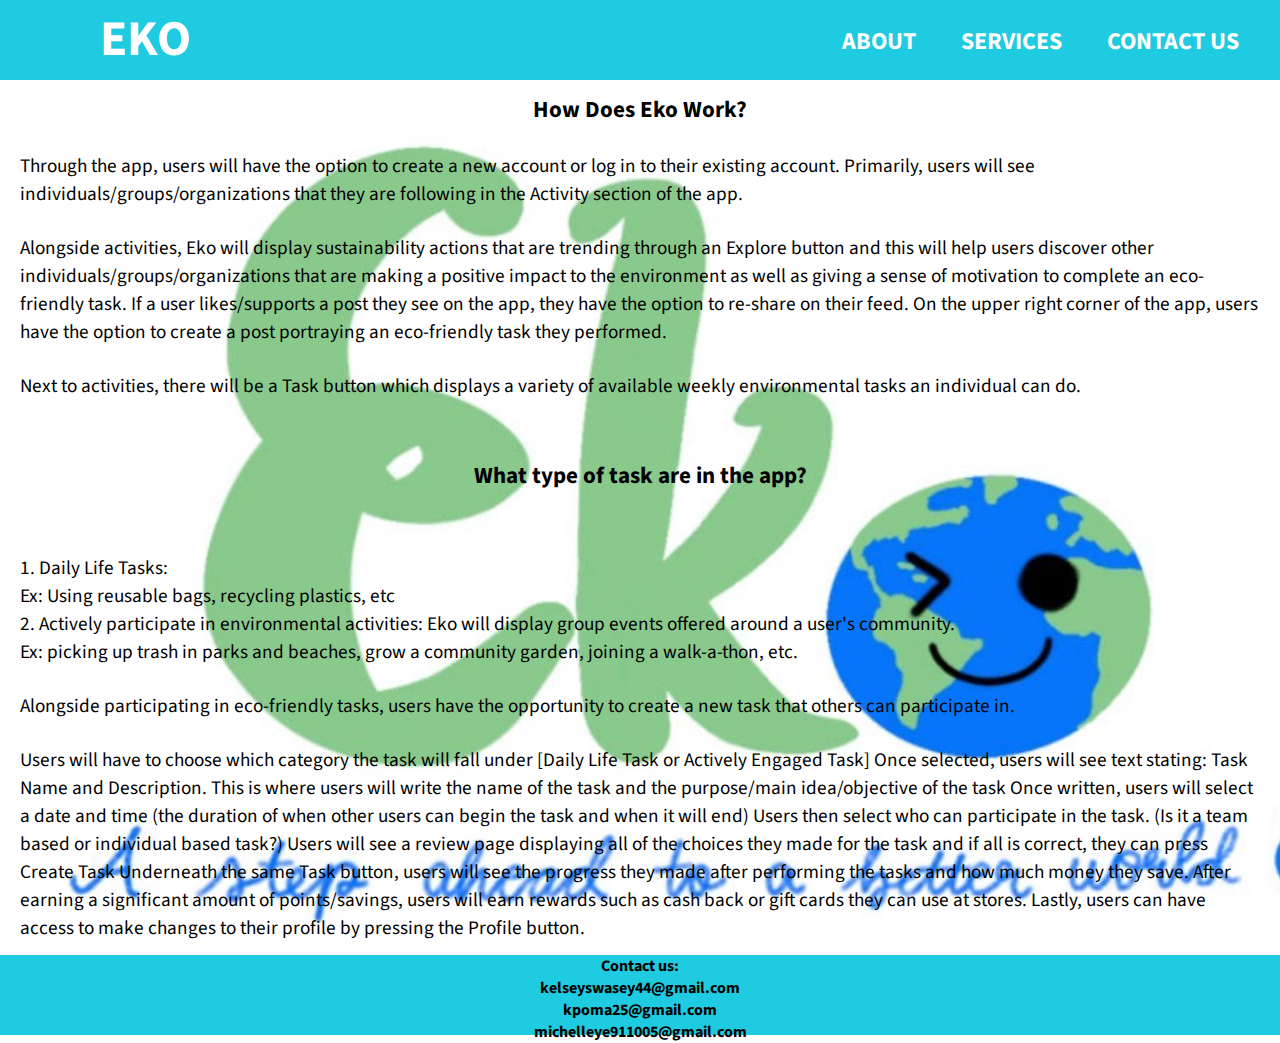
<file: index.html>
<!DOCTYPE html>
<html lang="en" dir ="ltr">
<head>
    <meta charset="utf-8">
    <meta name="viewport" content="width=device-width, initial-scale=1.0">
    <title>EKO - Services</title>
        <link rel="stylesheet" href="style22.css">
            <link rel="preconnect" href="https://fonts.googleapis.com"> <link rel="preconnect" href="https://fonts.gstatic.com" crossorigin> <link href="https://fonts.googleapis.com/css2?family=Source+Sans+Pro:wght@200&display=swap" rel="stylesheet">
</head>
</head>
<body>
    <div class = "nav">
        <label class="logo"> EKO </label>
        <ul>
            <li><button class="btn btn1" onclick="location.href='https://chozeabc.github.io/about-us/'">About</button></li>
            <li><button class="btn btn2" onclick="https://chozeabc.github.io/services/'">Services</button></li>
            <li><button class="btn btn3" onclick="https://chozeabc.github.io/contact-us/'">Contact Us</button></li>
        </ul>
    </div>
    <div class="background-image">
            <div class ="texting">
                <h2> How Does Eko Work? </h2>
                        
                        <p> Through the app, users will have the option to create a new account or log in to their existing account. Primarily, users will see individuals/groups/organizations that they are following in the Activity section of the app.  </p>
                        <p>Alongside activities, Eko will display sustainability actions that are trending through an Explore button and this will help users discover other individuals/groups/organizations that are making a positive impact to the environment as well as giving a sense of motivation to complete an eco-friendly task. If a user likes/supports a post they see on the app, they have the option to re-share on their feed. On the upper right corner of the app, users have the option to create a post portraying an eco-friendly task they performed.</p>
                        <p>Next to activities, there will be a Task button which displays a variety of available weekly environmental tasks an individual can do. </p>    

                <h2>
                    <br>
                    What type of task are in the app?
                </h2>
                <br>

        
                <p>
                    1. Daily Life Tasks: <br>
                        Ex: Using reusable bags, recycling plastics, etc
                    
                    <br> 2. Actively participate in environmental activities:
                        Eko will display group events offered around a user's community.
                    <br>
                        Ex: picking up trash in parks and beaches, grow a community 
                        garden, joining a walk-a-thon, etc. 

                </p>
                <p>
                    Alongside participating in eco-friendly tasks, users have the opportunity to create a new task that others can participate in. 

                </p>

                <p>
                    
                            Users will have to choose which category the task will fall under [Daily Life Task or Actively Engaged Task]
                
                        
                            Once selected, users will see text stating: Task Name and Description. This is where users will write the name of the task and the purpose/main idea/objective of the task

                        
                            Once written, users will select a date and time (the duration of when other users can begin the task and when it will end)
                    
                        
                            Users then select who can participate in the task. (Is it a team based or individual based task?)

                        
                            Users will see a review page displaying all of the choices they made for the task and if all is correct, they can press Create Task
                
                    
                            Underneath the same Task button, users will see the progress they made after performing the tasks and how much money they save.

                    
                            After earning a significant amount of points/savings, users will earn rewards such as cash back or gift cards they can use at stores.
                    
                            Lastly, users can have access to make changes to their profile by pressing the Profile button. 
                
                        
                    
                </p>
            </div>
        <div class = "footer"> 
            <h4> 
            Contact us: <br> kelseyswasey44@gmail.com <br> kpoma25@gmail.com <br> michelleye911005@gmail.com
        </h4>
        </div>
    </div>
</body>
</html>
</file>
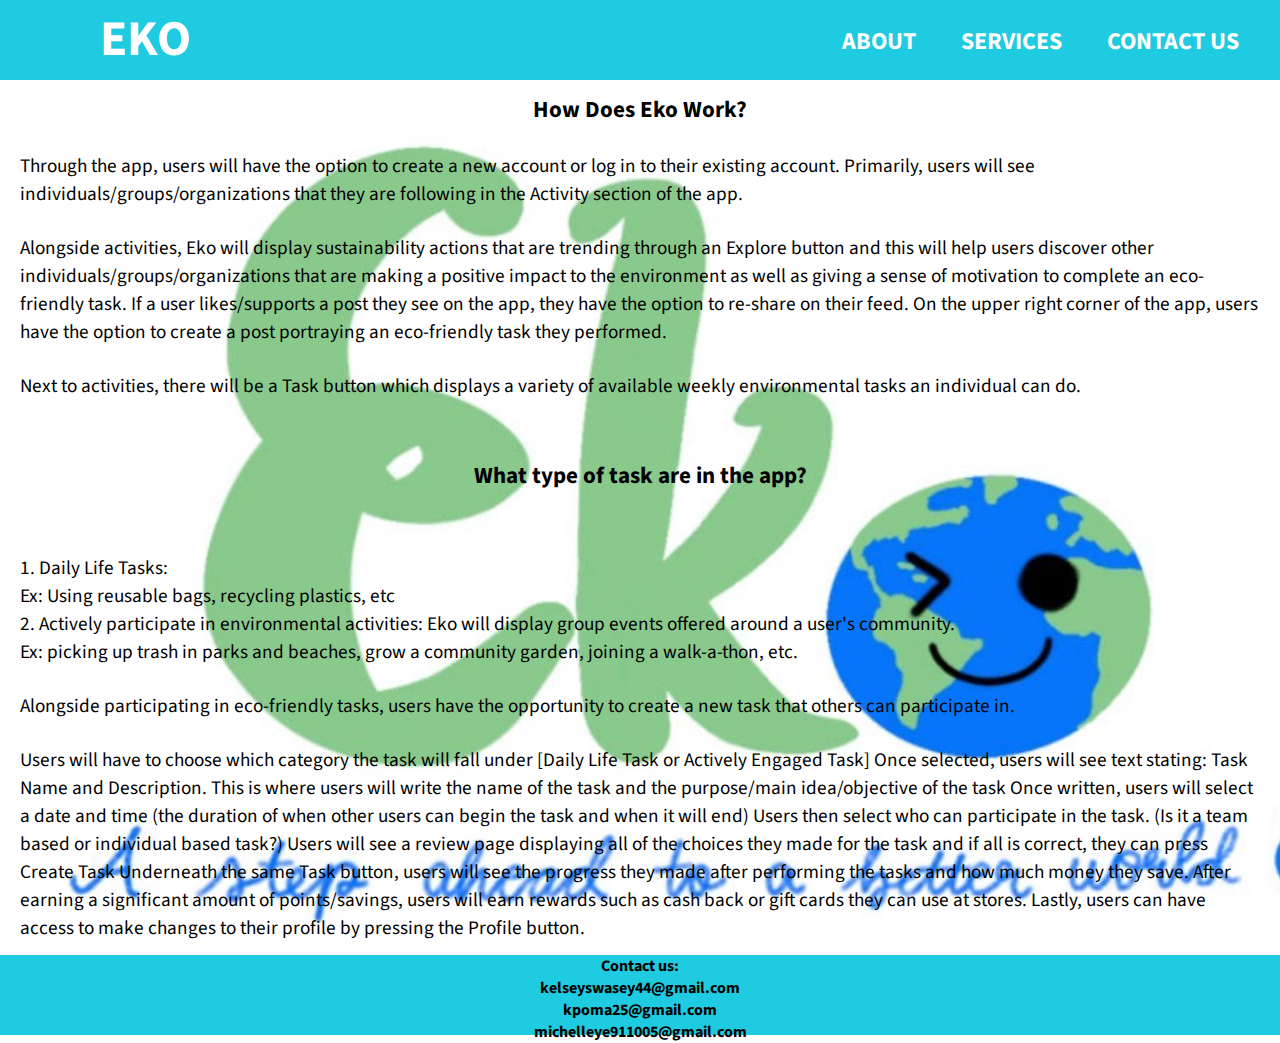
<file: productservice.html>
<!DOCTYPE html>
<html lang="en" dir ="ltr">
<head>
    <meta charset="utf-8">
    <meta name="viewport" content="width=device-width, initial-scale=1.0">
    <title>EKO - Services</title>
        <link rel="stylesheet" href="style22.css">
            <link rel="preconnect" href="https://fonts.googleapis.com"> <link rel="preconnect" href="https://fonts.gstatic.com" crossorigin> <link href="https://fonts.googleapis.com/css2?family=Source+Sans+Pro:wght@200&display=swap" rel="stylesheet">
</head>
</head>
<body>
    <div class = "nav">
        <label class="logo"> EKO </label>
        <ul>
            <li><button class="btn btn1" onclick="location.href='url'">About</button></li>
            <li><button class="btn btn2" onclick="location.href='url'">Services</button></li>
            <li><button class="btn btn3" onclick="location.href='url'">Contact Us</button></li>
        </ul>
    </div>
    <div class="background-image">
            <div class ="texting">
                <h2> How Does Eko Work? </h2>
                        
                        <p> Through the app, users will have the option to create a new account or log in to their existing account. Primarily, users will see individuals/groups/organizations that they are following in the Activity section of the app.  </p>
                        <p>Alongside activities, Eko will display sustainability actions that are trending through an Explore button and this will help users discover other individuals/groups/organizations that are making a positive impact to the environment as well as giving a sense of motivation to complete an eco-friendly task. If a user likes/supports a post they see on the app, they have the option to re-share on their feed. On the upper right corner of the app, users have the option to create a post portraying an eco-friendly task they performed.</p>
                        <p>Next to activities, there will be a Task button which displays a variety of available weekly environmental tasks an individual can do. </p>    

                <h2>
                    <br>
                    What type of task are in the app?
                </h2>
                <br>

        
                <p>
                    1. Daily Life Tasks: <br>
                        Ex: Using reusable bags, recycling plastics, etc
                    
                    <br> 2. Actively participate in environmental activities:
                        Eko will display group events offered around a user's community.
                    <br>
                        Ex: picking up trash in parks and beaches, grow a community 
                        garden, joining a walk-a-thon, etc. 

                </p>
                <p>
                    Alongside participating in eco-friendly tasks, users have the opportunity to create a new task that others can participate in. 

                </p>

                <p>
                    
                            Users will have to choose which category the task will fall under [Daily Life Task or Actively Engaged Task]
                
                        
                            Once selected, users will see text stating: Task Name and Description. This is where users will write the name of the task and the purpose/main idea/objective of the task

                        
                            Once written, users will select a date and time (the duration of when other users can begin the task and when it will end)
                    
                        
                            Users then select who can participate in the task. (Is it a team based or individual based task?)

                        
                            Users will see a review page displaying all of the choices they made for the task and if all is correct, they can press Create Task
                
                    
                            Underneath the same Task button, users will see the progress they made after performing the tasks and how much money they save.

                    
                            After earning a significant amount of points/savings, users will earn rewards such as cash back or gift cards they can use at stores.
                    
                            Lastly, users can have access to make changes to their profile by pressing the Profile button. 
                
                        
                    
                </p>
            </div>
        <div class = "footer"> 
            <h4> 
            Contact us: <br> kelseyswasey44@gmail.com <br> kpoma25@gmail.com <br> michelleye911005@gmail.com
        </h4>
        </div>
    </div>
</body>
</html>
</file>
<file: style22.css>
@charset "utf-8";
*{
    margin: 0;
    padding: 0;
    font-family: 'Source Sans Pro', sans-serif;
    text-decoration: none;
    list-style: none;
    box-sizing: border-box;
}

.body{
    min-height: 100%;
    position:relative;
    margin-bottom: 100px;
}

.wrapper{
    margin-left:auto;
    margin-right:auto;
}

.nav{
    background: #1ECBE1;
    height: 80px;
    width: 100%;
 }
 
label.logo{
     color: white;
     font-size: 50px;
     line-height: 80px;
     padding: 0 100px;
     font-weight: bold;
}

.nav ul{
    float:right;
    margin-right: 20px;
}

.nav ul li{ 
    display: inline-block;
}

.btn{
  list-style: none;
  margin-top: 20px;
  padding-right: 0px;
  border: 1px solid #1ECBE1;
  background: none;
  font-size: 24px;
  cursor: pointer;
  margin: 10px;
  padding: 13px 10px;
  position: relative;
  text-transform: uppercase;
}

.btn1,.btn2,.btn3{
    color: white;
    font-weight: bold;
}

.btn1:hover, .btn2:hover, .btn3:hover{
    color: #1ECBE1
}

.welcome-text{
    position: absolute;
    margin: 13% 22%;
    text-align: justify;
}

.welcome-text h1{
    color: #000;
    font-size: 50px;
    font-weight: bold;
}

.welcome-text p{
    font-size: 31px;
}

.img1{
    margin: 10% 45%;
}

.img2 img{
    width: 450px;
    margin: 8% 22%;
}

.img2-text{
    position: absolute;
    margin: -23% 47%;
    text-align: justify;
    font-size: 45px;
    resize: both;
}

.img3 img{
    width: 450px;
    margin: 8% 57%;
}

.img3 p{
    position: absolute;
    margin: -20% 22%;
    text-align: justify;
    font-size: 45px;
    resize: both;
}

.background-image{
    background-image: url('images/Ekologo.jpg');
    background-size: cover;
    background-repeat: no-repeat;
    height: 100vh;
}

.texting{
    font-size: 2vw;
}

.texting h2{
    font-size: 1.8vw;
    text-align: center;
    padding: 13px 0px;
}

.texting p{
    font-size: 1.5vw;
    padding: 13px 20px;
}

.footer h4{
    text-align: center;
    background: #1ECBE1;
    height: 80px;
    width: 100%;
}

.footer {
    position: sticky;
}
</file>
